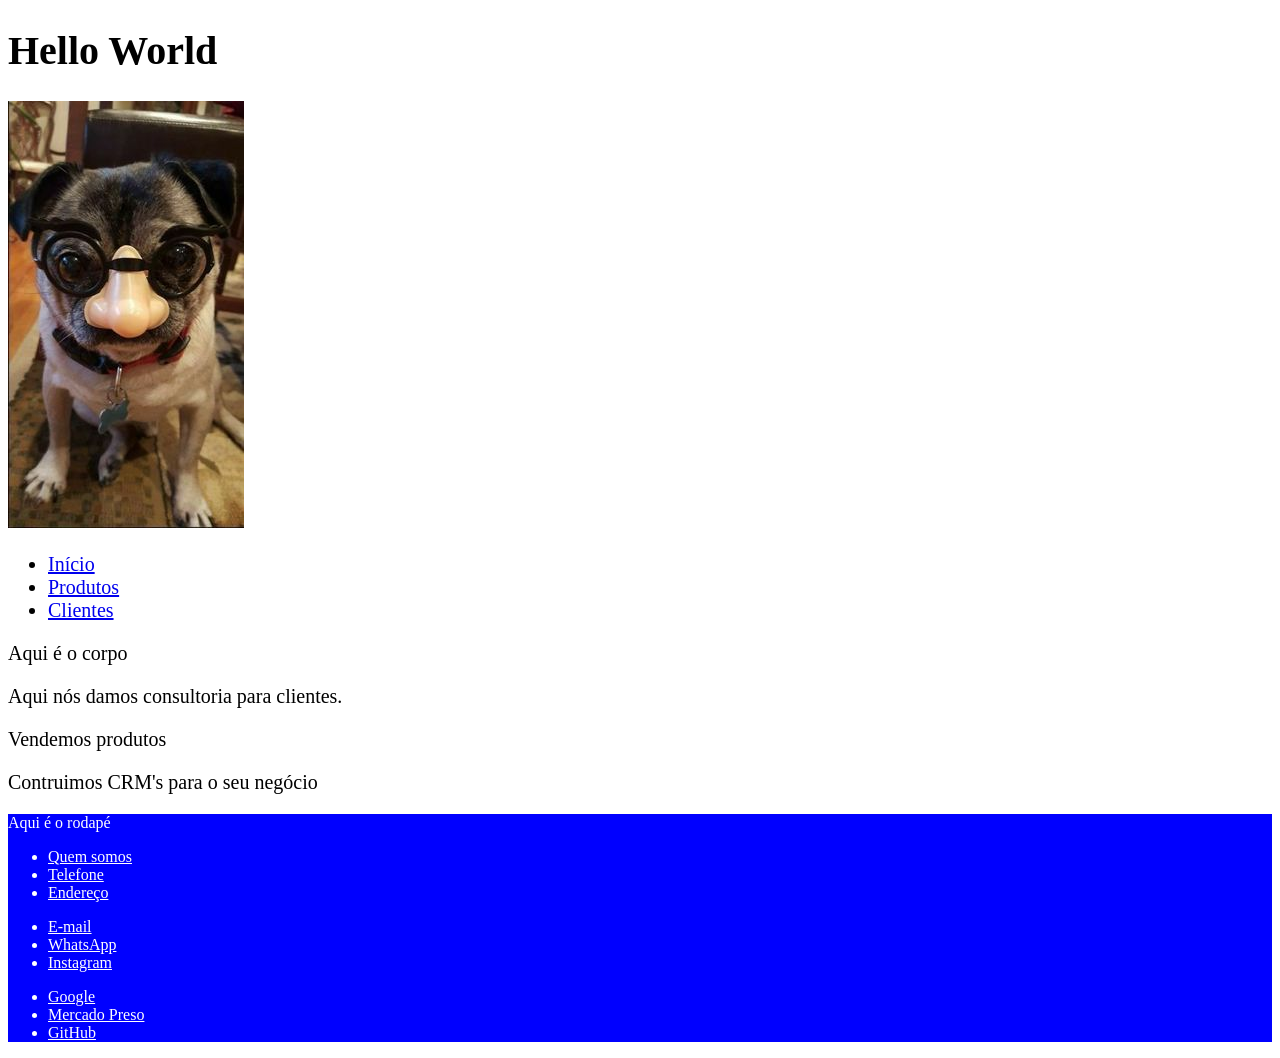
<file: HTML/index.html>
<!DOCTYPE html>
<html lang="pt-br">
<head>
    <meta charset="UTF-8">
    <meta name="viewport" content="width=device-width, initial-scale=1.0">
    <title>Semantica</title>
    <link rel="stylesheet" href="../CSS/style.css">
</head>
<body>
    <header>
        <h1>Hello World</h1>
        <img src="img/40ef51e3cc208fc24ab87c7bdfa0dc0b.jpg" alt="Imagem de exemplo">
        <nav>
            <ul>
                <li><a href="#">Início</a></li>
                <li><a href="#">Produtos</a></li>
                <li><a href="#">Clientes</a></li>
            </ul>
        </nav>
    </header>
    <main>
<span>Aqui é o corpo</span>
<section>
    <p>Aqui nós damos consultoria para clientes.
    <p>Vendemos produtos
    <p>Contruimos CRM's para o seu negócio
    <section>
    </main>
    <footer>
<p>Aqui é o rodapé</p>
<ul>
    <li><a href="#">Quem somos</a></li>
    <li><a href="#">Telefone</a></li>
    <li><a href="#">Endereço</a></li>
</ul>
<ul>
    <li><a href="#"target="_blank">E-mail</a></li>
    <li><a href="#">WhatsApp</a></li>
    <li><a href="#">Instagram</a></li>
</ul>
<ul>
    <li><a href="https://www.google.com/?safe=active&ssui=on"target="_blank">Google</a></li>
    <li><a href="https://mercadopreso.com/lander"target="_blank">Mercado Preso</a></li>
    <li><a href="https://github.com/"target="_blank">GitHub</a></li>
</ul>
    </footer>
    
</body>
</html>
</file>
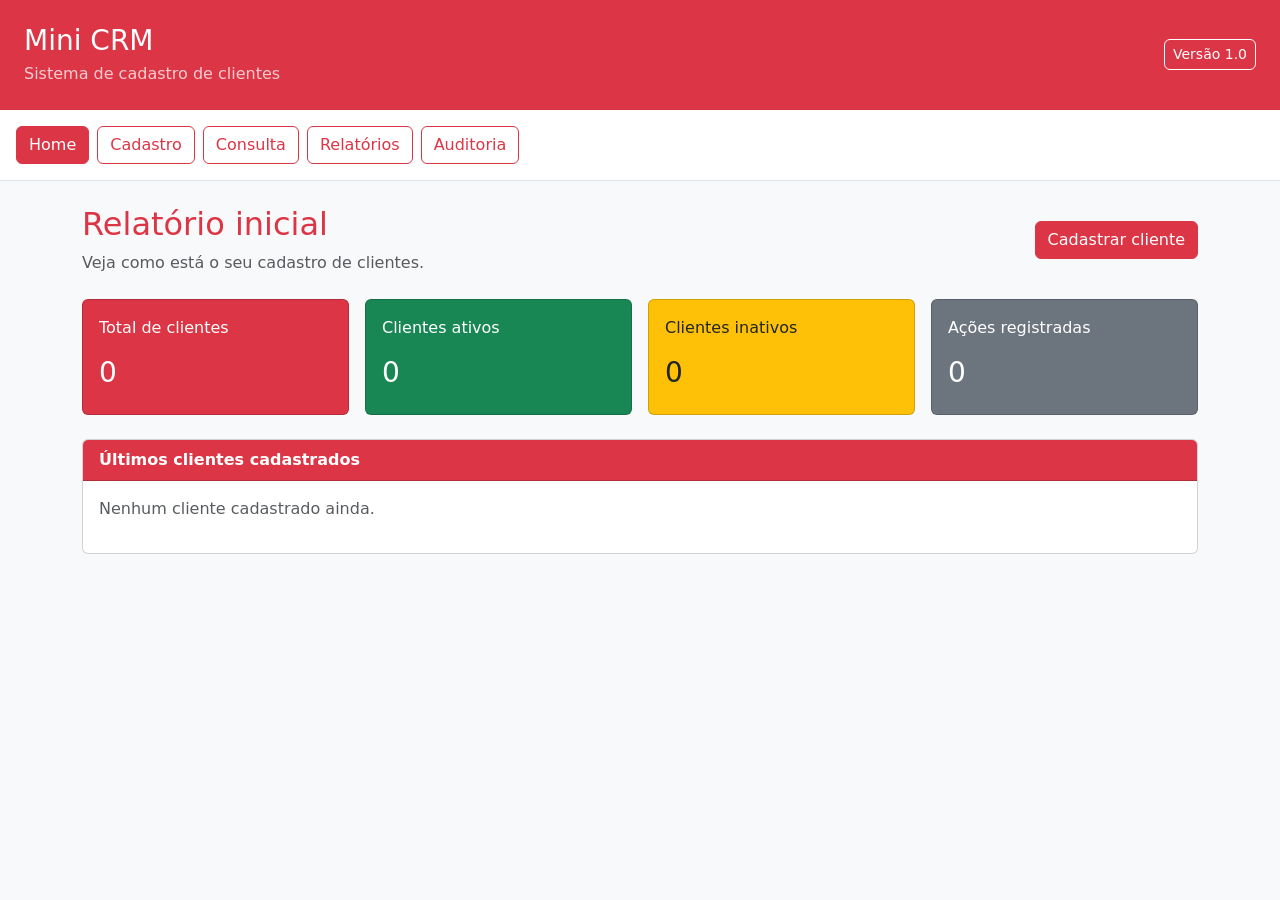
<file: Nada/index.html>
<!DOCTYPE html>
<html lang="pt-br">
<head>
    <meta charset="UTF-8">
    <meta name="viewport" content="width=device-width, initial-scale=1.0">
    <title>Mini CRM</title>

    <!-- Bootstrap 5 já cuida de toda a estilização -->
    <link href="https://cdn.jsdelivr.net/npm/bootstrap@5.3.0/dist/css/bootstrap.min.css" rel="stylesheet">

    <style>
        /* Só o que o Bootstrap não faz: mostrar/esconder telas e status colorido */

        .tela {
            display: none;
        }

        .tela.ativa {
            display: block;
        }

        .botaoMenu.ativo {
            background-color: #dc3545 !important;
            color: white !important;
        }

        .botaoAba.ativo {
            background-color: #dc3545 !important;
            color: white !important;
        }

        .status.Ativo {
            background-color: #d4edda;
            color: #155724;
            padding: 3px 10px;
            border-radius: 20px;
            font-size: 13px;
            font-weight: bold;
        }

        .status.Inativo {
            background-color: #fff3cd;
            color: #856404;
            padding: 3px 10px;
            border-radius: 20px;
            font-size: 13px;
            font-weight: bold;
        }

        .mensagemFlutuante {
            position: fixed;
            bottom: 24px;
            right: 24px;
            z-index: 9999;
            display: none;
        }
    </style>
</head>
<body class="bg-light">


    <!-- Cabeçalho vermelho -->
    <div class="bg-danger text-white p-4 d-flex justify-content-between align-items-center">
        <div>
            <h1 class="h3 mb-1">Mini CRM</h1>
            <p class="mb-0 opacity-75">Sistema de cadastro de clientes</p>
        </div>
        <span class="border border-white rounded px-2 py-1 small">Versão 1.0</span>
    </div>


    <!-- Menu de navegação -->
    <div class="bg-white border-bottom p-3 d-flex gap-2 flex-wrap">
        <button class="btn btn-outline-danger botaoMenu ativo" data-tela="home">Home</button>
        <button class="btn btn-outline-danger botaoMenu" data-tela="cadastro">Cadastro</button>
        <button class="btn btn-outline-danger botaoMenu" data-tela="consulta">Consulta</button>
        <button class="btn btn-outline-danger botaoMenu" data-tela="relatorios">Relatórios</button>
        <button class="btn btn-outline-danger botaoMenu" data-tela="auditoria">Auditoria</button>
    </div>


    <!-- Área principal -->
    <div class="container-lg py-4">


        <!-- TELA: HOME -->
        <section id="home" class="tela ativa">

            <div class="d-flex justify-content-between align-items-center mb-4">
                <div>
                    <h2 class="text-danger">Relatório inicial</h2>
                    <p class="text-muted mb-0">Veja como está o seu cadastro de clientes.</p>
                </div>
                <button class="btn btn-danger" id="botaoIrCadastro">Cadastrar cliente</button>
            </div>

            <!-- Cards de resumo -->
            <div class="row g-3 mb-4">
                <div class="col-6 col-md-3">
                    <div class="card bg-danger text-white h-100">
                        <div class="card-body">
                            <p class="card-text">Total de clientes</p>
                            <h3 id="totalClientes">0</h3>
                        </div>
                    </div>
                </div>
                <div class="col-6 col-md-3">
                    <div class="card bg-success text-white h-100">
                        <div class="card-body">
                            <p class="card-text">Clientes ativos</p>
                            <h3 id="totalAtivos">0</h3>
                        </div>
                    </div>
                </div>
                <div class="col-6 col-md-3">
                    <div class="card bg-warning text-dark h-100">
                        <div class="card-body">
                            <p class="card-text">Clientes inativos</p>
                            <h3 id="totalInativos">0</h3>
                        </div>
                    </div>
                </div>
                <div class="col-6 col-md-3">
                    <div class="card bg-secondary text-white h-100">
                        <div class="card-body">
                            <p class="card-text">Ações registradas</p>
                            <h3 id="totalAuditorias">0</h3>
                        </div>
                    </div>
                </div>
            </div>

            <!-- Últimos clientes -->
            <div class="card">
                <div class="card-header bg-danger text-white">
                    <strong>Últimos clientes cadastrados</strong>
                </div>
                <div class="card-body" id="ultimosClientes"></div>
            </div>

        </section>


        <!-- TELA: CADASTRO -->
        <section id="cadastro" class="tela">

            <h2 id="tituloCadastro" class="text-danger mb-1">Cadastro de clientes</h2>
            <p class="text-muted mb-4">Preencha os dados abaixo para adicionar um novo cliente.</p>

            <div class="card">
                <div class="card-body">
                    <form id="formularioCliente">
                        <input type="hidden" id="idCliente">

                        <div class="row g-3">

                            <div class="col-md-8">
                                <label class="form-label fw-bold">Nome completo *</label>
                                <input type="text" class="form-control" id="nome" placeholder="Digite o nome completo">
                            </div>

                            <div class="col-md-4">
                                <label class="form-label fw-bold">CPF *</label>
                                <input type="text" class="form-control" id="cpf" maxlength="14" placeholder="000.000.000-00">
                            </div>

                            <div class="col-md-4">
                                <label class="form-label fw-bold">Telefone</label>
                                <input type="text" class="form-control" id="telefone" maxlength="15" placeholder="(00) 00000-0000">
                            </div>

                            <div class="col-md-8">
                                <label class="form-label fw-bold">E-mail *</label>
                                <input type="text" class="form-control" id="email" placeholder="cliente@email.com">
                            </div>

                            <div class="col-md-5">
                                <label class="form-label fw-bold">Cidade</label>
                                <input type="text" class="form-control" id="cidade" placeholder="Digite a cidade">
                            </div>

                            <div class="col-md-3">
                                <label class="form-label fw-bold">Estado</label>
                                <select class="form-select" id="estado">
                                    <option value="">Selecione</option>
                                    <option value="AC">AC</option><option value="AL">AL</option>
                                    <option value="AP">AP</option><option value="AM">AM</option>
                                    <option value="BA">BA</option><option value="CE">CE</option>
                                    <option value="DF">DF</option><option value="ES">ES</option>
                                    <option value="GO">GO</option><option value="MA">MA</option>
                                    <option value="MT">MT</option><option value="MS">MS</option>
                                    <option value="MG">MG</option><option value="PA">PA</option>
                                    <option value="PB">PB</option><option value="PR">PR</option>
                                    <option value="PE">PE</option><option value="PI">PI</option>
                                    <option value="RJ">RJ</option><option value="RN">RN</option>
                                    <option value="RS">RS</option><option value="RO">RO</option>
                                    <option value="RR">RR</option><option value="SC">SC</option>
                                    <option value="SP">SP</option><option value="SE">SE</option>
                                    <option value="TO">TO</option>
                                </select>
                            </div>

                            <div class="col-md-2">
                                <label class="form-label fw-bold">Status</label>
                                <select class="form-select" id="status">
                                    <option value="Ativo">Ativo</option>
                                    <option value="Inativo">Inativo</option>
                                </select>
                            </div>

                            <div class="col-md-2">
                                <label class="form-label fw-bold">Data de cadastro</label>
                                <input type="text" class="form-control" id="dataCadastro" value="Automática" disabled>
                            </div>

                            <div class="col-12 d-flex gap-2 pt-2">
                                <button type="submit" class="btn btn-danger" id="botaoSalvar">Cadastrar cliente</button>
                                <button type="button" class="btn btn-secondary d-none" id="botaoCancelarEdicao">Cancelar alteração</button>
                            </div>

                        </div>
                    </form>
                </div>
            </div>

        </section>


        <!-- TELA: CONSULTA -->
        <section id="consulta" class="tela">

            <h2 class="text-danger mb-1">Consulta de clientes</h2>
            <p class="text-muted mb-4">Pesquise e gerencie os clientes cadastrados.</p>

            <!-- Barra de pesquisa -->
            <div class="card mb-3">
                <div class="card-body d-flex gap-2 flex-wrap align-items-center">
                    <select class="form-select" style="max-width: 220px;" id="tipoPesquisa">
                        <option value="nome">Pesquisar por nome</option>
                        <option value="cpf">Pesquisar por CPF</option>
                        <option value="cidade">Pesquisar por cidade</option>
                    </select>
                    <input type="text" class="form-control flex-grow-1" id="campoPesquisa" placeholder="Digite sua pesquisa">
                    <button class="btn btn-danger" id="botaoPesquisar">Pesquisar</button>
                    <button class="btn btn-secondary" id="botaoLimparPesquisa">Limpar</button>
                </div>
            </div>

            <!-- Tabela de clientes -->
            <div class="card">
                <div class="table-responsive">
                    <table class="table table-hover mb-0">
                        <thead class="table-danger">
                            <tr>
                                <th>Nome</th>
                                <th>CPF</th>
                                <th>Telefone</th>
                                <th>E-mail</th>
                                <th>Status</th>
                                <th>Ações</th>
                            </tr>
                        </thead>
                        <tbody id="corpoTabelaClientes"></tbody>
                    </table>
                </div>
            </div>

        </section>


        <!-- TELA: RELATÓRIOS -->
        <section id="relatorios" class="tela">

            <h2 class="text-danger mb-1">Relatórios</h2>
            <p class="text-muted mb-4">Veja os clientes organizados por status e data de cadastro.</p>

            <!-- Abas dos relatórios -->
            <div class="d-flex gap-2 mb-3 flex-wrap">
                <button class="btn btn-outline-danger botaoAba ativo" data-relatorio="geral">Relatório geral</button>
                <button class="btn btn-outline-danger botaoAba" data-relatorio="ativos">Clientes ativos</button>
                <button class="btn btn-outline-danger botaoAba" data-relatorio="inativos">Clientes inativos</button>
                <button class="btn btn-outline-danger botaoAba" data-relatorio="data">Por data</button>
            </div>

            <div class="card">
                <div class="card-body" id="conteudoRelatorio"></div>
            </div>

        </section>


        <!-- TELA: AUDITORIA -->
        <section id="auditoria" class="tela">

            <div class="d-flex justify-content-between align-items-center mb-4">
                <div>
                    <h2 class="text-danger mb-1">Auditoria do sistema</h2>
                    <p class="text-muted mb-0">Todos os cadastros, alterações e exclusões aparecem aqui.</p>
                </div>
                <button class="btn btn-secondary" id="botaoLimparAuditoria">Limpar auditoria</button>
            </div>

            <div class="card">
                <div class="table-responsive">
                    <table class="table table-hover mb-0">
                        <thead class="table-danger">
                            <tr>
                                <th>Data</th>
                                <th>Tipo</th>
                                <th>Cliente</th>
                                <th>Descrição</th>
                            </tr>
                        </thead>
                        <tbody id="corpoTabelaAuditoria"></tbody>
                    </table>
                </div>
            </div>

        </section>


    </div>


    <!-- Mensagem flutuante no canto da tela -->
    <div id="mensagemFlutuante" class="mensagemFlutuante">
        <div class="alert shadow mb-0" id="alertaMensagem" role="alert"></div>
    </div>


    <script src="script.js"></script>
</body>
</html>
</file>
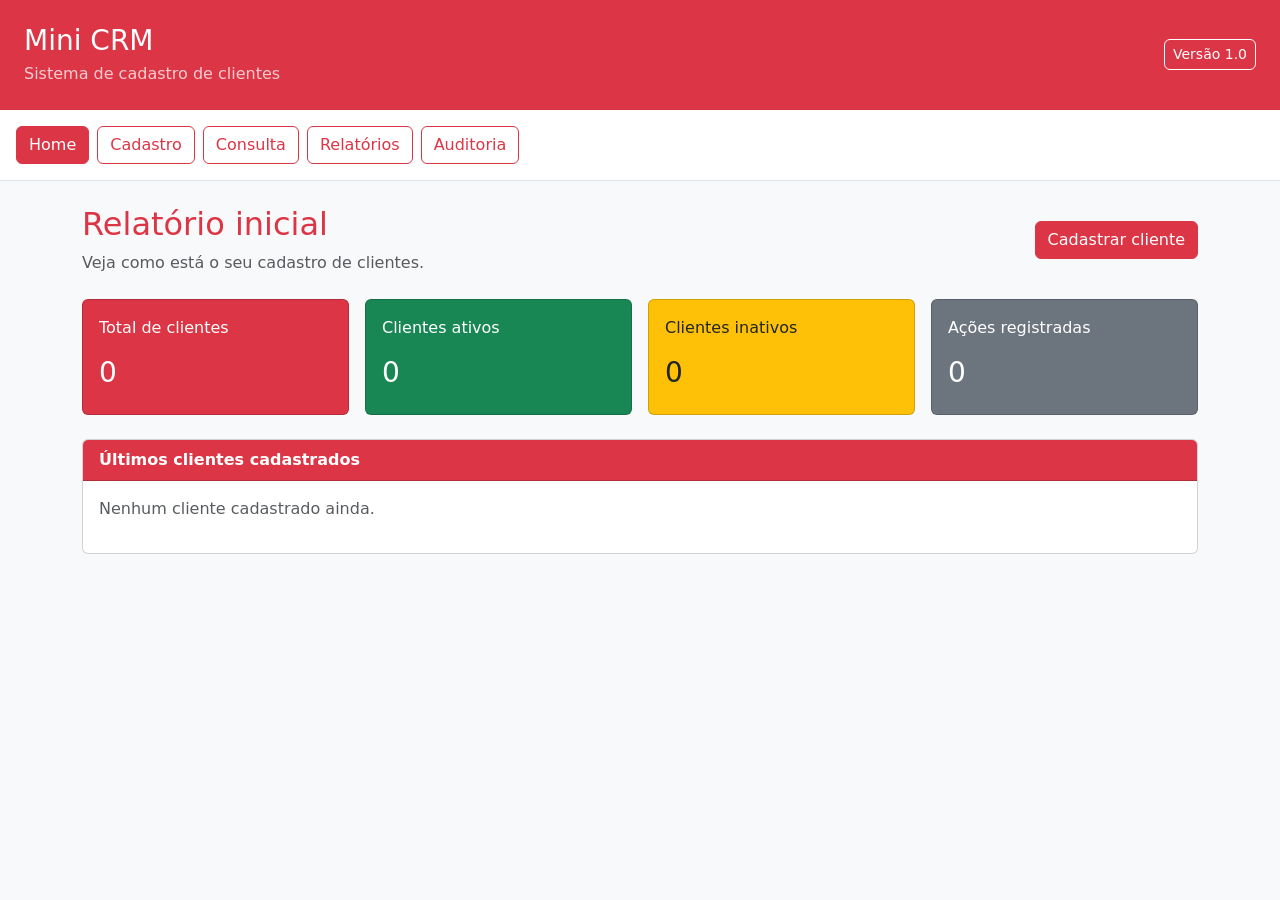
<file: outputs/index.html>
<!DOCTYPE html>
<html lang="pt-br">
<head>
    <meta charset="UTF-8">
    <meta name="viewport" content="width=device-width, initial-scale=1.0">
    <title>Mini CRM</title>

    <!-- Bootstrap 5 já cuida de toda a estilização -->
    <link href="https://cdn.jsdelivr.net/npm/bootstrap@5.3.0/dist/css/bootstrap.min.css" rel="stylesheet">
    <link rel="stylesheet" href="style.css">
</head>
<body class="bg-light">


    <!-- Cabeçalho vermelho -->
    <div class="bg-danger text-white p-4 d-flex justify-content-between align-items-center">
        <div>
            <h1 class="h3 mb-1">Mini CRM</h1>
            <p class="mb-0 opacity-75">Sistema de cadastro de clientes</p>
        </div>
        <span class="border border-white rounded px-2 py-1 small">Versão 1.0</span>
    </div>


    <!-- Menu de navegação -->
    <div class="bg-white border-bottom p-3 d-flex gap-2 flex-wrap">
        <button class="btn btn-outline-danger botaoMenu ativo" data-tela="home">Home</button>
        <button class="btn btn-outline-danger botaoMenu" data-tela="cadastro">Cadastro</button>
        <button class="btn btn-outline-danger botaoMenu" data-tela="consulta">Consulta</button>
        <button class="btn btn-outline-danger botaoMenu" data-tela="relatorios">Relatórios</button>
        <button class="btn btn-outline-danger botaoMenu" data-tela="auditoria">Auditoria</button>
    </div>


    <!-- Área principal -->
    <div class="container-lg py-4">


        <!-- TELA: HOME -->
        <section id="home" class="tela ativa">

            <div class="d-flex justify-content-between align-items-center mb-4">
                <div>
                    <h2 class="text-danger">Relatório inicial</h2>
                    <p class="text-muted mb-0">Veja como está o seu cadastro de clientes.</p>
                </div>
                <button class="btn btn-danger" id="botaoIrCadastro">Cadastrar cliente</button>
            </div>

            <!-- Cards de resumo -->
            <div class="row g-3 mb-4">
                <div class="col-6 col-md-3">
                    <div class="card bg-danger text-white h-100">
                        <div class="card-body">
                            <p class="card-text">Total de clientes</p>
                            <h3 id="totalClientes">0</h3>
                        </div>
                    </div>
                </div>
                <div class="col-6 col-md-3">
                    <div class="card bg-success text-white h-100">
                        <div class="card-body">
                            <p class="card-text">Clientes ativos</p>
                            <h3 id="totalAtivos">0</h3>
                        </div>
                    </div>
                </div>
                <div class="col-6 col-md-3">
                    <div class="card bg-warning text-dark h-100">
                        <div class="card-body">
                            <p class="card-text">Clientes inativos</p>
                            <h3 id="totalInativos">0</h3>
                        </div>
                    </div>
                </div>
                <div class="col-6 col-md-3">
                    <div class="card bg-secondary text-white h-100">
                        <div class="card-body">
                            <p class="card-text">Ações registradas</p>
                            <h3 id="totalAuditorias">0</h3>
                        </div>
                    </div>
                </div>
            </div>

            <!-- Últimos clientes -->
            <div class="card">
                <div class="card-header bg-danger text-white">
                    <strong>Últimos clientes cadastrados</strong>
                </div>
                <div class="card-body" id="ultimosClientes"></div>
            </div>

        </section>


        <!-- TELA: CADASTRO -->
        <section id="cadastro" class="tela">

            <h2 id="tituloCadastro" class="text-danger mb-1">Cadastro de clientes</h2>
            <p class="text-muted mb-4">Preencha os dados abaixo para adicionar um novo cliente.</p>

            <div class="card">
                <div class="card-body">
                    <form id="formularioCliente">
                        <input type="hidden" id="idCliente">

                        <div class="row g-3">

                            <div class="col-md-8">
                                <label class="form-label fw-bold">Nome completo *</label>
                                <input type="text" class="form-control" id="nome" placeholder="Digite o nome completo">
                            </div>

                            <div class="col-md-4">
                                <label class="form-label fw-bold">CPF *</label>
                                <input type="text" class="form-control" id="cpf" maxlength="14" placeholder="000.000.000-00">
                            </div>

                            <div class="col-md-4">
                                <label class="form-label fw-bold">Telefone</label>
                                <input type="text" class="form-control" id="telefone" maxlength="15" placeholder="(00) 00000-0000">
                            </div>

                            <div class="col-md-8">
                                <label class="form-label fw-bold">E-mail *</label>
                                <input type="text" class="form-control" id="email" placeholder="cliente@email.com">
                            </div>

                            <div class="col-md-5">
                                <label class="form-label fw-bold">Cidade</label>
                                <input type="text" class="form-control" id="cidade" placeholder="Digite a cidade">
                            </div>

                            <div class="col-md-3">
                                <label class="form-label fw-bold">Estado</label>
                                <select class="form-select" id="estado">
                                    <option value="">Selecione</option>
                                    <option value="AC">AC</option><option value="AL">AL</option>
                                    <option value="AP">AP</option><option value="AM">AM</option>
                                    <option value="BA">BA</option><option value="CE">CE</option>
                                    <option value="DF">DF</option><option value="ES">ES</option>
                                    <option value="GO">GO</option><option value="MA">MA</option>
                                    <option value="MT">MT</option><option value="MS">MS</option>
                                    <option value="MG">MG</option><option value="PA">PA</option>
                                    <option value="PB">PB</option><option value="PR">PR</option>
                                    <option value="PE">PE</option><option value="PI">PI</option>
                                    <option value="RJ">RJ</option><option value="RN">RN</option>
                                    <option value="RS">RS</option><option value="RO">RO</option>
                                    <option value="RR">RR</option><option value="SC">SC</option>
                                    <option value="SP">SP</option><option value="SE">SE</option>
                                    <option value="TO">TO</option>
                                </select>
                            </div>

                            <div class="col-md-2">
                                <label class="form-label fw-bold">Status</label>
                                <select class="form-select" id="status">
                                    <option value="Ativo">Ativo</option>
                                    <option value="Inativo">Inativo</option>
                                </select>
                            </div>

                            <div class="col-md-2">
                                <label class="form-label fw-bold">Data de cadastro</label>
                                <input type="text" class="form-control" id="dataCadastro" value="Automática" disabled>
                            </div>

                            <div class="col-12 d-flex gap-2 pt-2">
                                <button type="submit" class="btn btn-danger" id="botaoSalvar">Cadastrar cliente</button>
                                <button type="button" class="btn btn-secondary d-none" id="botaoCancelarEdicao">Cancelar alteração</button>
                            </div>

                        </div>
                    </form>
                </div>
            </div>

        </section>


        <!-- TELA: CONSULTA -->
        <section id="consulta" class="tela">

            <h2 class="text-danger mb-1">Consulta de clientes</h2>
            <p class="text-muted mb-4">Pesquise e gerencie os clientes cadastrados.</p>

            <!-- Barra de pesquisa -->
            <div class="card mb-3">
                <div class="card-body d-flex gap-2 flex-wrap align-items-center">
                    <select class="form-select" id="tipoPesquisa">
                        <option value="nome">Pesquisar por nome</option>
                        <option value="cpf">Pesquisar por CPF</option>
                        <option value="cidade">Pesquisar por cidade</option>
                    </select>
                    <input type="text" class="form-control flex-grow-1" id="campoPesquisa" placeholder="Digite sua pesquisa">
                    <button class="btn btn-danger" id="botaoPesquisar">Pesquisar</button>
                    <button class="btn btn-secondary" id="botaoLimparPesquisa">Limpar</button>
                </div>
            </div>

            <!-- Tabela de clientes -->
            <div class="card">
                <div class="table-responsive">
                    <table class="table table-hover mb-0">
                        <thead class="table-danger">
                            <tr>
                                <th>Nome</th>
                                <th>CPF</th>
                                <th>Telefone</th>
                                <th>E-mail</th>
                                <th>Status</th>
                                <th>Ações</th>
                            </tr>
                        </thead>
                        <tbody id="corpoTabelaClientes"></tbody>
                    </table>
                </div>
            </div>

        </section>


        <!-- TELA: RELATÓRIOS -->
        <section id="relatorios" class="tela">

            <h2 class="text-danger mb-1">Relatórios</h2>
            <p class="text-muted mb-4">Veja os clientes organizados por status e data de cadastro.</p>

            <!-- Abas dos relatórios -->
            <div class="d-flex gap-2 mb-3 flex-wrap">
                <button class="btn btn-outline-danger botaoAba ativo" data-relatorio="geral">Relatório geral</button>
                <button class="btn btn-outline-danger botaoAba" data-relatorio="ativos">Clientes ativos</button>
                <button class="btn btn-outline-danger botaoAba" data-relatorio="inativos">Clientes inativos</button>
                <button class="btn btn-outline-danger botaoAba" data-relatorio="data">Por data</button>
            </div>

            <div class="card">
                <div class="card-body" id="conteudoRelatorio"></div>
            </div>

        </section>


        <!-- TELA: AUDITORIA -->
        <section id="auditoria" class="tela">

            <div class="d-flex justify-content-between align-items-center mb-4">
                <div>
                    <h2 class="text-danger mb-1">Auditoria do sistema</h2>
                    <p class="text-muted mb-0">Todos os cadastros, alterações e exclusões aparecem aqui.</p>
                </div>
                <button class="btn btn-secondary" id="botaoLimparAuditoria">Limpar auditoria</button>
            </div>

            <div class="card">
                <div class="table-responsive">
                    <table class="table table-hover mb-0">
                        <thead class="table-danger">
                            <tr>
                                <th>Data</th>
                                <th>Tipo</th>
                                <th>Cliente</th>
                                <th>Descrição</th>
                            </tr>
                        </thead>
                        <tbody id="corpoTabelaAuditoria"></tbody>
                    </table>
                </div>
            </div>

        </section>


    </div>


    <!-- Mensagem flutuante no canto da tela -->
    <div id="mensagemFlutuante" class="mensagemFlutuante">
        <div class="alert shadow mb-0" id="alertaMensagem" role="alert"></div>
    </div>


    <script src="script.js"></script>
</body>
</html>
</file>
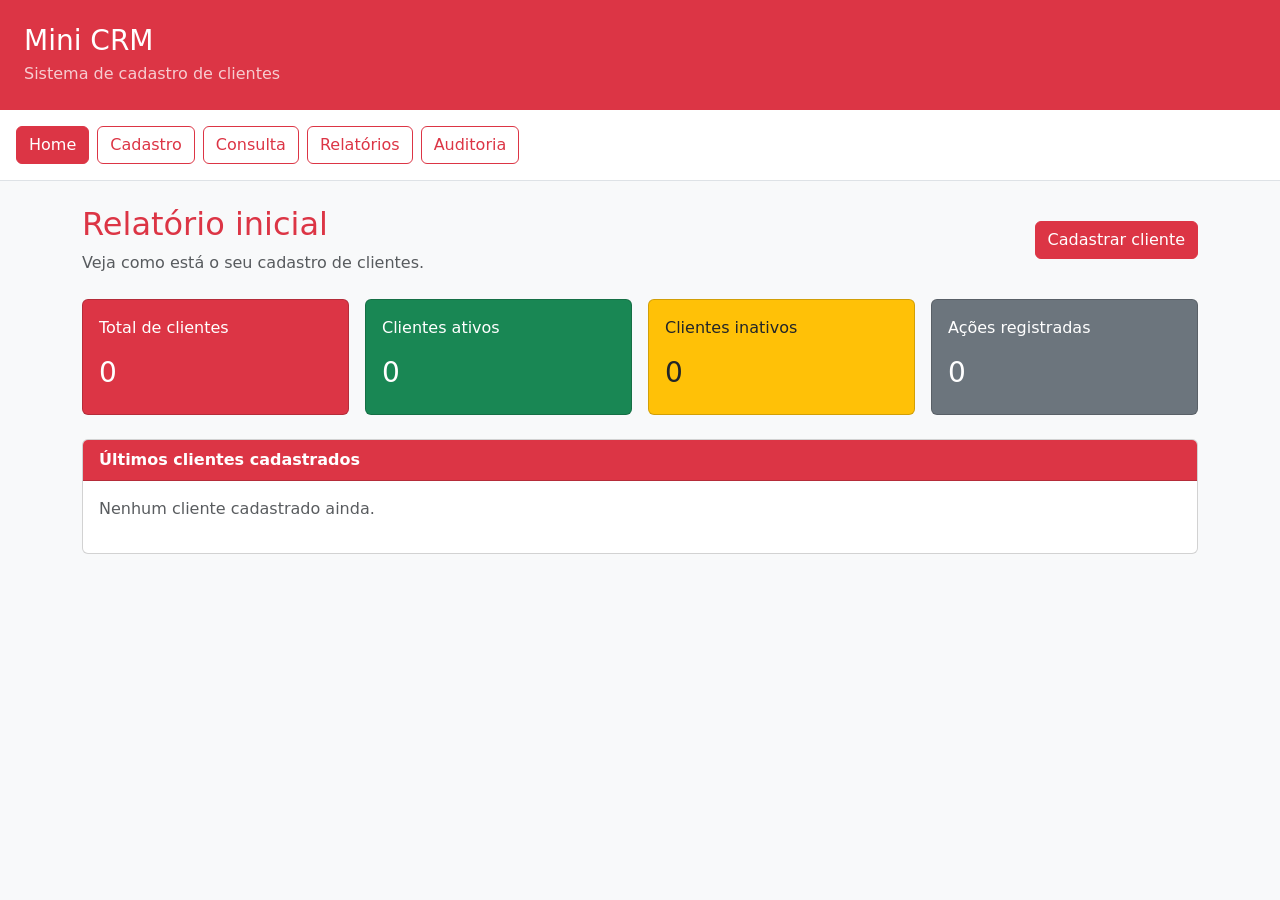
<file: Projeto em Grupo/Projeto em Grupo/Front/index.html>
<!DOCTYPE html>
<html lang="pt-br">
<head>
    <meta charset="UTF-8">
    <meta name="viewport" content="width=device-width, initial-scale=1.0">
    <title>Mini CRM</title>

    
    <link href="https://cdn.jsdelivr.net/npm/bootstrap@5.3.0/dist/css/bootstrap.min.css" rel="stylesheet">
    <link rel="stylesheet" href="style.css">
</head>
<body class="bg-light">


    
    <div class="bg-danger text-white p-4 d-flex justify-content-between align-items-center">
        <div>
            <h1 class="h3 mb-1">Mini CRM</h1>
            <p class="mb-0 opacity-75">Sistema de cadastro de clientes</p>
        </div>
    </div>


    
    <div class="bg-white border-bottom p-3 d-flex gap-2 flex-wrap">
        <button class="btn btn-outline-danger botaoMenu ativo" data-tela="home">Home</button>
        <button class="btn btn-outline-danger botaoMenu" data-tela="cadastro">Cadastro</button>
        <button class="btn btn-outline-danger botaoMenu" data-tela="consulta">Consulta</button>
        <button class="btn btn-outline-danger botaoMenu" data-tela="relatorios">Relatórios</button>
        <button class="btn btn-outline-danger botaoMenu" data-tela="auditoria">Auditoria</button>
    </div>


    
    <div class="container-lg py-4">


        
        <section id="home" class="tela ativa">

            <div class="d-flex justify-content-between align-items-center mb-4">
                <div>
                    <h2 class="text-danger">Relatório inicial</h2>
                    <p class="text-muted mb-0">Veja como está o seu cadastro de clientes.</p>
                </div>
                <button class="btn btn-danger" id="botaoIrCadastro">Cadastrar cliente</button>
            </div>

            
            <div class="row g-3 mb-4">
                <div class="col-6 col-md-3">
                    <div class="card bg-danger text-white h-100">
                        <div class="card-body">
                            <p class="card-text">Total de clientes</p>
                            <h3 id="totalClientes">0</h3>
                        </div>
                    </div>
                </div>
                <div class="col-6 col-md-3">
                    <div class="card bg-success text-white h-100">
                        <div class="card-body">
                            <p class="card-text">Clientes ativos</p>
                            <h3 id="totalAtivos">0</h3>
                        </div>
                    </div>
                </div>
                <div class="col-6 col-md-3">
                    <div class="card bg-warning text-dark h-100">
                        <div class="card-body">
                            <p class="card-text">Clientes inativos</p>
                            <h3 id="totalInativos">0</h3>
                        </div>
                    </div>
                </div>
                <div class="col-6 col-md-3">
                    <div class="card bg-secondary text-white h-100">
                        <div class="card-body">
                            <p class="card-text">Ações registradas</p>
                            <h3 id="totalAuditorias">0</h3>
                        </div>
                    </div>
                </div>
            </div>

            
            <div class="card">
                <div class="card-header bg-danger text-white">
                    <strong>Últimos clientes cadastrados</strong>
                </div>
                <div class="card-body" id="ultimosClientes"></div>
            </div>

        </section>


        
        <section id="cadastro" class="tela">

            <h2 id="tituloCadastro" class="text-danger mb-1">Cadastro de clientes</h2>
            <p class="text-muted mb-4">Preencha os dados abaixo para adicionar um novo cliente.</p>

            <div class="card">
                <div class="card-body">
                    <form id="formularioCliente">
                        <input type="hidden" id="idCliente">

                        <div class="row g-3">

                            <div class="col-md-8">
                                <label class="form-label fw-bold">Nome completo *</label>
                                <input type="text" class="form-control" id="nome" placeholder="Digite o nome completo">
                            </div>

                            <div class="col-md-4">
                                <label class="form-label fw-bold">CPF *</label>
                                <input type="text" class="form-control" id="cpf" maxlength="14" placeholder="000.000.000-00">
                            </div>

                            <div class="col-md-4">
                                <label class="form-label fw-bold">Telefone</label>
                                <input type="text" class="form-control" id="telefone" maxlength="15" placeholder="(00) 00000-0000">
                            </div>

                            <div class="col-md-8">
                                <label class="form-label fw-bold">E-mail *</label>
                                <input type="text" class="form-control" id="email" placeholder="cliente@email.com">
                            </div>

                            <div class="col-md-5">
                                <label class="form-label fw-bold">Cidade</label>
                                <input type="text" class="form-control" id="cidade" placeholder="Digite a cidade">
                            </div>

                            <div class="col-md-3">
                                <label class="form-label fw-bold">Estado</label>
                                <select class="form-select" id="estado">
                                    <option value="">Selecione</option>
                                    <option value="AC">AC</option><option value="AL">AL</option>
                                    <option value="AP">AP</option><option value="AM">AM</option>
                                    <option value="BA">BA</option><option value="CE">CE</option>
                                    <option value="DF">DF</option><option value="ES">ES</option>
                                    <option value="GO">GO</option><option value="MA">MA</option>
                                    <option value="MT">MT</option><option value="MS">MS</option>
                                    <option value="MG">MG</option><option value="PA">PA</option>
                                    <option value="PB">PB</option><option value="PR">PR</option>
                                    <option value="PE">PE</option><option value="PI">PI</option>
                                    <option value="RJ">RJ</option><option value="RN">RN</option>
                                    <option value="RS">RS</option><option value="RO">RO</option>
                                    <option value="RR">RR</option><option value="SC">SC</option>
                                    <option value="SP">SP</option><option value="SE">SE</option>
                                    <option value="TO">TO</option>
                                </select>
                            </div>

                            <div class="col-md-2">
                                <label class="form-label fw-bold">Status</label>
                                <select class="form-select" id="status">
                                    <option value="Ativo">Ativo</option>
                                    <option value="Inativo">Inativo</option>
                                </select>
                            </div>

                            <div class="col-md-2">
                                <label class="form-label fw-bold">Data de cadastro</label>
                                <input type="text" class="form-control" id="dataCadastro" value="Automática" disabled>
                            </div>

                            <div class="col-12 d-flex gap-2 pt-2">
                                <button type="submit" class="btn btn-danger" id="botaoSalvar">Cadastrar cliente</button>
                                <button type="button" class="btn btn-secondary d-none" id="botaoCancelarEdicao">Cancelar alteração</button>
                            </div>

                        </div>
                    </form>
                </div>
            </div>

        </section>


        
        <section id="consulta" class="tela">

            <h2 class="text-danger mb-1">Consulta de clientes</h2>
            <p class="text-muted mb-4">Pesquise e gerencie os clientes cadastrados.</p>

            
            <div class="card mb-3">
                <div class="card-body d-flex gap-2 flex-wrap align-items-center">
                    <select class="form-select" id="tipoPesquisa">
                        <option value="nome">Pesquisar por nome</option>
                        <option value="cpf">Pesquisar por CPF</option>
                        <option value="cidade">Pesquisar por cidade</option>
                    </select>
                    <input type="text" class="form-control flex-grow-1" id="campoPesquisa" placeholder="Digite sua pesquisa">
                    <button class="btn btn-danger" id="botaoPesquisar">Pesquisar</button>
                    <button class="btn btn-secondary" id="botaoLimparPesquisa">Limpar</button>
                </div>
            </div>

            
            <div class="card">
                <div class="table-responsive">
                    <table class="table table-hover mb-0">
                        <thead class="table-danger">
                            <tr>
                                <th>Nome</th>
                                <th>CPF</th>
                                <th>Telefone</th>
                                <th>E-mail</th>
                                <th>Status</th>
                                <th>Ações</th>
                            </tr>
                        </thead>
                        <tbody id="corpoTabelaClientes"></tbody>
                    </table>
                </div>
            </div>

        </section>


        
        <section id="relatorios" class="tela">

            <h2 class="text-danger mb-1">Relatórios</h2>
            <p class="text-muted mb-4">Veja os clientes organizados por status e data de cadastro.</p>

            
            <div class="d-flex gap-2 mb-3 flex-wrap">
                <button class="btn btn-outline-danger botaoAba ativo" data-relatorio="geral">Relatório geral</button>
                <button class="btn btn-outline-danger botaoAba" data-relatorio="ativos">Clientes ativos</button>
                <button class="btn btn-outline-danger botaoAba" data-relatorio="inativos">Clientes inativos</button>
                <button class="btn btn-outline-danger botaoAba" data-relatorio="data">Por data</button>
            </div>

            <div class="card">
                <div class="card-body" id="conteudoRelatorio"></div>
            </div>

        </section>


        
        <section id="auditoria" class="tela">

            <div class="d-flex justify-content-between align-items-center mb-4">
                <div>
                    <h2 class="text-danger mb-1">Auditoria do sistema</h2>
                    <p class="text-muted mb-0">Todos os cadastros, alterações e exclusões aparecem aqui.</p>
                </div>
                <button class="btn btn-secondary" id="botaoLimparAuditoria">Limpar auditoria</button>
            </div>

            <div class="card">
                <div class="table-responsive">
                    <table class="table table-hover mb-0">
                        <thead class="table-danger">
                            <tr>
                                <th>Data</th>
                                <th>Tipo</th>
                                <th>Cliente</th>
                                <th>Descrição</th>
                            </tr>
                        </thead>
                        <tbody id="corpoTabelaAuditoria"></tbody>
                    </table>
                </div>
            </div>

        </section>


    </div>


    
    <div id="mensagemFlutuante" class="mensagemFlutuante">
        <div class="alert shadow mb-0" id="alertaMensagem" role="alert"></div>
    </div>


    <script src="script.js"></script>
</body>
</html>
</file>
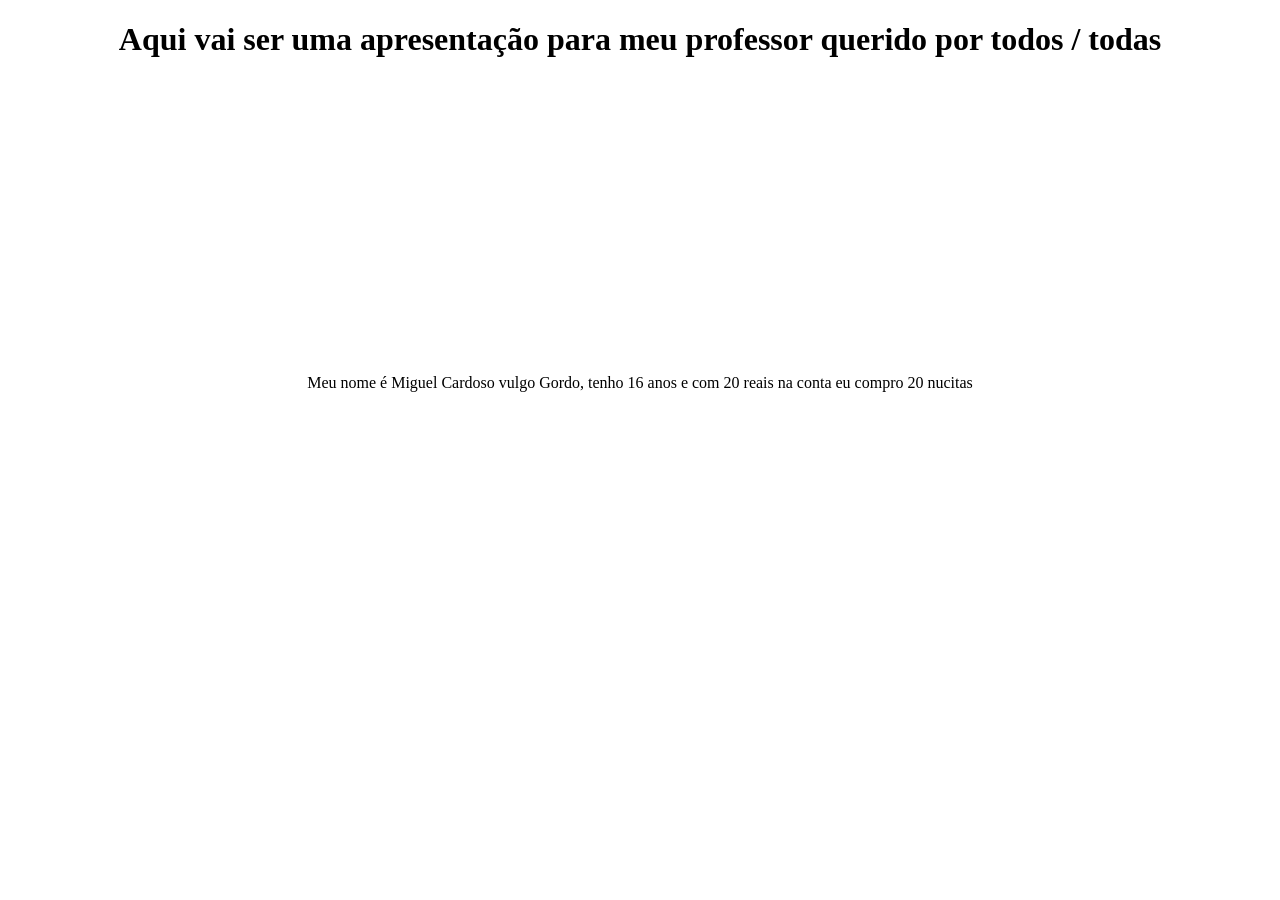
<file: Apresentação/Projeto.html>
<!doctype html>
<html lang="pt-br">
  <head>
    <meta charset="UTF-8" />
    <meta name="viewport" content="width=device-width, initial-scale=1.0" />
    <title>Projetinho/Apresentação</title>
    <link rel="stylesheet" href="projeto.css" />
  </head>
  <h1>
    Aqui vai ser uma apresentação para meu professor querido por todos / todas
  </h1>
  <p>
    Meu nome é Miguel Cardoso vulgo Gordo, tenho 16 anos e com 20 reais na conta
    eu compro 20 nucitas
  </p>
  <body></body>
</html>
</file>
<file: CSS/style.css>
body {
  color: black;
  font-size: 20px;
  font-family: "Times New Roman", Times, serif;
}
footer,
footer a {
  background-color: blue;
  color: white;
  font-size: 16px;
  font-family: "Times New Roman", Times, serif;
}
</file>
<file: Projeto em Grupo/Projeto em Grupo/Front/style.css>
.tela {
    display: none;
}


.tela.ativa {
    display: block;
}


.botaoMenu.ativo {
    background-color: #dc3545;
    color: white;
}


.botaoAba.ativo {
    background-color: #dc3545;
    color: white;
}


.status.Ativo {
    background-color: #d4edda;
    color: #155724;
    padding: 3px 10px;
    border-radius: 20px;
    font-size: 13px;
    font-weight: bold;
}


.status.Inativo {
    background-color: #fff3cd;
    color: #856404;
    padding: 3px 10px;
    border-radius: 20px;
    font-size: 13px;
    font-weight: bold;
}


.mensagemFlutuante {
    position: fixed;
    bottom: 24px;
    right: 24px;
    z-index: 9999;
    display: none;
}


#tipoPesquisa {
    max-width: 220px;
}
</file>
<file: Apresentação/projeto.css>
h1 {
  text-align: center;
}
p {
  text-align: center;
  margin-top: 25%;
}
</file>
<file: outputs/style.css>
/* Só o que o Bootstrap não faz: mostrar/esconder telas e status colorido */

.tela {
    display: none;
}


.tela.ativa {
    display: block;
}


.botaoMenu.ativo {
    background-color: #dc3545 !important;
    color: white !important;
}


.botaoAba.ativo {
    background-color: #dc3545 !important;
    color: white !important;
}


.status.Ativo {
    background-color: #d4edda;
    color: #155724;
    padding: 3px 10px;
    border-radius: 20px;
    font-size: 13px;
    font-weight: bold;
}


.status.Inativo {
    background-color: #fff3cd;
    color: #856404;
    padding: 3px 10px;
    border-radius: 20px;
    font-size: 13px;
    font-weight: bold;
}


.mensagemFlutuante {
    position: fixed;
    bottom: 24px;
    right: 24px;
    z-index: 9999;
    display: none;
}


#tipoPesquisa {
    max-width: 220px;
}
</file>
